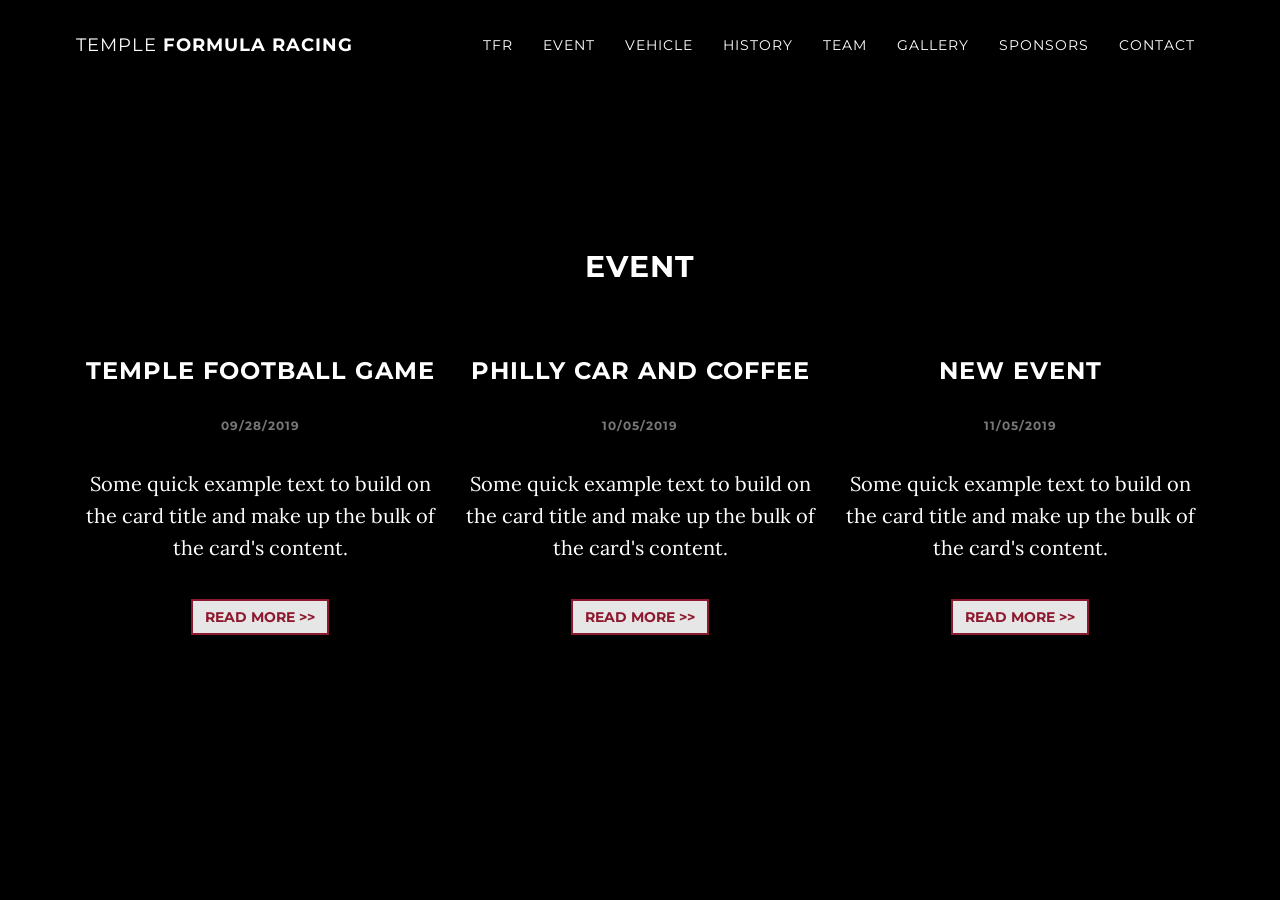
<file: event.html>
﻿<!DOCTYPE html>

<html lang="en" xmlns="http://www.w3.org/1999/xhtml">
<head>

    <meta charset="utf-8" />
    <meta http-equiv="X-UA-Compatible" content="IE=edge" />
    <meta name="viewport" content="width=device-width, initial-scale=1" />
    <meta name="description" content="" />
    <meta name="author" content="" />

    <title>Temple University Formula Racing | Event</title>

    <!-- Bootstrap Core CSS -->
    <link href="vendor/bootstrap/css/bootstrap.min.css" rel="stylesheet" />

    <!-- Custom Fonts -->
    <link href="vendor/font-awesome/css/font-awesome.min.css" rel="stylesheet" type="text/css" />
    <link href="https://fonts.googleapis.com/css?family=Lora:400,700,400italic,700italic" rel="stylesheet" type="text/css" />
    <link href="https://fonts.googleapis.com/css?family=Montserrat:400,700" rel="stylesheet" type="text/css" />

    <!-- Theme CSS -->
    <link href="css/grayscale.css" rel="stylesheet" />

    <!-- HTML5 Shim and Respond.js IE8 support of HTML5 elements and media queries -->
    <!-- WARNING: Respond.js doesn't work if you view the page via file:// -->
    <!--[if lt IE 9]>
        <script src="https://oss.maxcdn.com/libs/html5shiv/3.7.0/html5shiv.js"></script>
        <script src="https://oss.maxcdn.com/libs/respond.js/1.4.2/respond.min.js"></script>
    <![endif]-->

</head>

<body id="page-top" data-spy="scroll" data-target=".navbar-fixed-top">
    <!-- Navigation -->
    <nav class="navbar navbar-custom navbar-fixed-top" role="navigation">
        <div class="container">
            <div class="navbar-header">
                <button type="button" class="navbar-toggle" data-toggle="collapse" data-target=".navbar-main-collapse">
                    Menu <i class="fa fa-bars"></i>
                </button>
                <a class="navbar-brand page-scroll" href="index.html">
                    <i class="fa"></i> <span class="light">Temple</span> Formula Racing
                </a>
            </div>

            <!-- Collect the nav links, forms, and other content for toggling -->
            <div class="collapse navbar-collapse navbar-right navbar-main-collapse">
                <ul class="nav navbar-nav">
                    <!-- Hidden li included to remove active class from about link when scrolled up past about section -->
                    <li class="hidden">
                        <a href="#page-top"></a>
                    </li>
                    <li>
                        <a class="page-scroll" href="index.html">TFR</a>
                    </li>
                    <li>
                        <a class="page-scroll" href="index.html#event">Event</a>
                    </li>
                    <li>
                        <a class="page-scroll" href="index.html#vehicles">Vehicle</a>
                    </li>
                    <li>
                        <a class="page-scroll" href="index.html#history">History</a>
                    </li>
                    <li>
                        <a class="page-scroll" href="index.html#team">Team</a>
                    </li>
                    <li>
                        <a class="page-scroll" href="index.html#gallery">Gallery</a>
                    </li>
                    <li>
                        <a class="page-scroll" href="index.html#sponsors">Sponsors</a>
                    </li>
                    <li>
                        <a class="page-scroll" href="index.html#contact">Contact</a>
                    </li>
                </ul>
            </div>
            <!-- /.navbar-collapse -->
        </div>
        <!-- /.container -->
    </nav>

    <!-- Event Section -->
    <section id="event" class="content-section text-center">
        <div class="container">
            <div class="col-lg-8 col-lg-offset-2">
                <h2>Event</h2>
                <br /><br />
            </div>    
        </div>
        <div class="container">
            <div class="col-lg-4">
                <div class="card">
                    <div class="card-body">
                        <h3 class="card-title">Temple Football Game</h3>
                        <h6 class="card-subtitle mb-2 text-muted">09/28/2019</h6>
                        <p class="card-text">Some quick example text to build on the card title and make up the bulk of the card's content.</p>
                        <a href="event.html" class="btn btn-default"><b>Read more >></b></a>
                    </div>
                </div>
            </div>
            <div class="col-lg-4">
                <div class="card">
                    <div class="card-body">
                        <h3 class="card-title">Philly Car and Coffee</h3>
                        <h6 class="card-subtitle mb-2 text-muted">10/05/2019</h6>
                        <p class="card-text">Some quick example text to build on the card title and make up the bulk of the card's content.</p>
                        <a href="event.html" class="btn btn-default"><b>Read more >></b></a>
                    </div>
                </div>
            </div>
            <div class="col-lg-4">
                <div class="card">
                    <div class="card-body">
                        <h3 class="card-title">New Event</h3>
                        <h6 class="card-subtitle mb-2 text-muted">11/05/2019</h6>
                        <p class="card-text">Some quick example text to build on the card title and make up the bulk of the card's content.</p>
                        <a href="event.html" class="btn btn-default"><b>Read more >></b></a>
                    </div>
                </div>
            </div>
        </div>
    </section>

</body>
</html>
</file>
<file: css/grayscale.css>
/*!
 * Start Bootstrap - Grayscale v3.3.7+1 (http://startbootstrap.com/template-overviews/grayscale)
 * Copyright 2013-2016 Start Bootstrap
 * Licensed under MIT (https://github.com/BlackrockDigital/startbootstrap/blob/gh-pages/LICENSE)
 */
body {
  width: 100%;
  height: 100%;
  font-family: "Lora", "Helvetica Neue", Helvetica, Arial, sans-serif;
  color: white;
  background-color: black;
}
html {
  width: 100%;
  height: 100%;
}
h1,
h2,
h3,
h5,
h6 {
  margin: 0 0 35px;
  text-transform: uppercase;
  font-family: "Montserrat", "Helvetica Neue", Helvetica, Arial, sans-serif;
  font-weight: 700;
  letter-spacing: 1px;
}
h4 {
    margin: 0 0 35px;
    text-transform: uppercase;
    font-family: "Lora", "Helvetica Neue", Helvetica, Arial, sans-serif;
    font-weight: 700;
    letter-spacing: 1px;
}
p {
  margin: 0 0 25px;
  font-size: 18px;
  line-height: 1.5;
}
@media (min-width: 768px) {
  p {
    margin: 0 0 35px;
    font-size: 20px;
    line-height: 1.6;
  }
}
a {
  color: #9E1B34;
  -webkit-transition: all 0.2s ease-in-out;
  -moz-transition: all 0.2s ease-in-out;
  transition: all 0.2s ease-in-out;
}
a:hover,
a:focus {
  text-decoration: none;
  color: #1d9b6c;
}
.light {
  font-weight: 400;
}
.navbar-custom {
  margin-bottom: 0;
  border-bottom: 1px solid rgba(255, 255, 255, 0.3);
  text-transform: uppercase;
  font-family: "Montserrat", "Helvetica Neue", Helvetica, Arial, sans-serif;
  background-color: black;
}
.navbar-custom .navbar-toggle {
  color: white;
  background-color: rgba(255, 255, 255, 0.2);
  font-size: 12px;
}
.navbar-custom .navbar-toggle:focus,
.navbar-custom .navbar-toggle:active {
  outline: none;
}
.navbar-custom .navbar-brand {
  font-weight: 700;
}
.navbar-custom .navbar-brand:focus {
  outline: none;
}
.navbar-custom a {
  color: white;
}
.navbar-custom .nav li a {
  -webkit-transition: background 0.3s ease-in-out;
  -moz-transition: background 0.3s ease-in-out;
  transition: background 0.3s ease-in-out;
}
.navbar-custom .nav li a:hover {
  color: rgba(255, 255, 255, 0.8);
  outline: none;
  background-color: transparent;
}
.navbar-custom .nav li a:focus,
.navbar-custom .nav li a:active {
  outline: none;
  background-color: transparent;
}
.navbar-custom .nav li.active {
  outline: none;
}
.navbar-custom .nav li.active a {
  background-color: rgba(255, 255, 255, 0.3);
}
.navbar-custom .nav li.active a:hover {
  color: white;
}
@media (min-width: 768px) {
  .navbar-custom {
    padding: 20px 0;
    border-bottom: none;
    letter-spacing: 1px;
    background: transparent;
    -webkit-transition: background 0.5s ease-in-out, padding 0.5s ease-in-out;
    -moz-transition: background 0.5s ease-in-out, padding 0.5s ease-in-out;
    transition: background 0.5s ease-in-out, padding 0.5s ease-in-out;
  }
  .navbar-custom.top-nav-collapse {
    padding: 0;
    background: black;
    border-bottom: 1px solid rgba(255, 255, 255, 0.3);
  }
}
.intro {
  display: table;
  width: 100%;
  height: auto;
  padding: 100px 0;
  text-align: center;
  color: white;
  /*background: url(../img/intro-bg.jpg) no-repeat bottom center scroll;*/
  /*background-color: black;*/
  -webkit-background-size: cover;
  -moz-background-size: cover;
  background-size: cover;
  -o-background-size: cover;
}
.intro .intro-body {
  display: table-cell;
  vertical-align: middle;
}
.intro .intro-body .brand-heading {
  font-size: 40px;
}
.intro .intro-body .intro-text {
  font-size: 18px;
}
@media (min-width: 768px) {


  .splash-video {
      position: absolute;
      top: -15px;
      max-height: 100vw;
      opacity: .5;
      /*box-shadow: 0 0 180px 80px black inset;*/
    }



  .intro {
    height: 100%;
    padding: 0;
  }
  .intro .intro-body .brand-heading {
    font-size: 100px;
  }
  .intro .intro-body .intro-text {
    font-size: 26px;
  }
}


.splash-video {
  position: absolute;
  top: -15px;
  max-height: 100vw;
  /*opacity: 0;*/
  min-height:100%;
  min-width: 100%;
  /*box-shadow: 0 0 180px 80px black inset;*/
}





.btn-circle {
  width: 70px;
  height: 70px;
  margin-top: 15px;
  padding: 7px 16px;
  border: 2px solid white;
  border-radius: 100% !important;
  font-size: 40px;
  color: white;
  background: transparent;
  -webkit-transition: background 0.3s ease-in-out;
  -moz-transition: background 0.3s ease-in-out;
  transition: background 0.3s ease-in-out;
}
.btn-circle:hover,
.btn-circle:focus {
  outline: none;
  color: white;
  background: rgba(255, 255, 255, 0.1);
}
.btn-circle i.animated {
  -webkit-transition-property: -webkit-transform;
  -webkit-transition-duration: 1s;
  -moz-transition-property: -moz-transform;
  -moz-transition-duration: 1s;
}
.btn-circle:hover i.animated {
  -webkit-animation-name: pulse;
  -moz-animation-name: pulse;
  -webkit-animation-duration: 1.5s;
  -moz-animation-duration: 1.5s;
  -webkit-animation-iteration-count: infinite;
  -moz-animation-iteration-count: infinite;
  -webkit-animation-timing-function: linear;
  -moz-animation-timing-function: linear;
}
@-webkit-keyframes pulse {
  0% {
    -webkit-transform: scale(1);
    transform: scale(1);
  }
  50% {
    -webkit-transform: scale(1.2);
    transform: scale(1.2);
  }
  100% {
    -webkit-transform: scale(1);
    transform: scale(1);
  }
}
@-moz-keyframes pulse {
  0% {
    -moz-transform: scale(1);
    transform: scale(1);
  }
  50% {
    -moz-transform: scale(1.2);
    transform: scale(1.2);
  }
  100% {
    -moz-transform: scale(1);
    transform: scale(1);
  }
}
.content-section {
  padding-top: 100px;
}





.team-section {
  width: 100%;
  padding: 150px 0;
  color: white;
  /*opacity: .5;*/
  background: url(../img/team-2019.jpg) no-repeat center center scroll;
  background-color: black;
  -webkit-background-size: cover;
  -moz-background-size: cover;
  background-size: cover;
  -o-background-size: cover;
}


.vehicles-section {
  width: 100%;
  padding: 50px 0;
  color: white;
  /*opacity: .5;*/
  background: url(../img/vehicle-background.jpg) no-repeat center center scroll;
  background-color: black;
  -webkit-background-size: cover;
  -moz-background-size: cover;
  background-size: cover;
  -o-background-size: cover;
}


#map {
  width: 100%;
  height: 200px;
  margin-top: 100px;
}
@media (min-width: 767px) {
  .content-section {
    padding-top: 250px;
  }
  .vehicles-section {
    padding: 100px 0;
  }
  #map {
    height: 400px;
    margin-top: 250px;
  }
}
.btn {
  text-transform: uppercase;
  font-family: "Montserrat", "Helvetica Neue", Helvetica, Arial, sans-serif;
  font-weight: 400;
  -webkit-transition: all 0.3s ease-in-out;
  -moz-transition: all 0.3s ease-in-out;
  transition: all 0.3s ease-in-out;
  border-radius: 0;
}
.btn-default {
    border: 2px solid #9E1B34;
    color: #9E1B34;
    background-color: white;
    opacity: 0.9;
}
.btn-default:hover,
.btn-default:focus {
  border: 1px solid #9E1B34;
  outline: none;
  color: black;
  background-color: #9E1B34;
}
ul.banner-social-buttons {
  margin-top: 0;
}
@media (max-width: 1199px) {
  ul.banner-social-buttons {
    margin-top: 15px;
  }
}
@media (max-width: 767px) {
  ul.banner-social-buttons li {
    display: block;
    margin-bottom: 20px;
    padding: 0;
  }
  ul.banner-social-buttons li:last-child {
    margin-bottom: 0;
  }
}
footer {
  padding: 50px 0;
}
footer p {
  margin: 0;
}
::-moz-selection {
  text-shadow: none;
  background: #fcfcfc;
  background: rgba(255, 255, 255, 0.2);
}
::selection {
  text-shadow: none;
  background: #fcfcfc;
  background: rgba(255, 255, 255, 0.2);
}
img::selection {
  background: transparent;
}
img::-moz-selection {
  background: transparent;
}
body {
  webkit-tap-highlight-color: rgba(255, 255, 255, 0.2);
}

/*Effect for nesting history section in tabs*/
/* Style the tab */
.tab {
    overflow: hidden;
    border: 1px solid #ccc;
    background-color: transparent;
}

    /* Style the buttons inside the tab */
    .tab button {
        background-color: inherit;
        float: left;
        border: none;
        outline: none;
        cursor: pointer;
        /*Spaces between button*/
        padding: 14px 19.5px;
        transition: 0.5s;
        font-size: 17px;
    }

/* Change background color of buttons on hover */
.tab button:hover {
    background-color: transparent;
}

/* Create an active/current tablink class */
.tab button.active {
    background-color: rgba(255, 255, 255, 0.3);
}

/* Style the tab content */
.tabcontent {
    display: none;
    padding: 6px 12px;
    -webkit-animation: fadeEffect 1s;
    animation: fadeEffect 1s;
}

/* Fade in tabs */
@-webkit-keyframes fadeEffect {
    from {
        opacity: 0;
    }

    to {
        opacity: 1;
    }
}

@keyframes fadeEffect {
    from {
        opacity: 0;
    }

    to {
        opacity: 1;
    }
}

.modal-backdrop {
    opacity: 0.5 !important;
}
</file>
